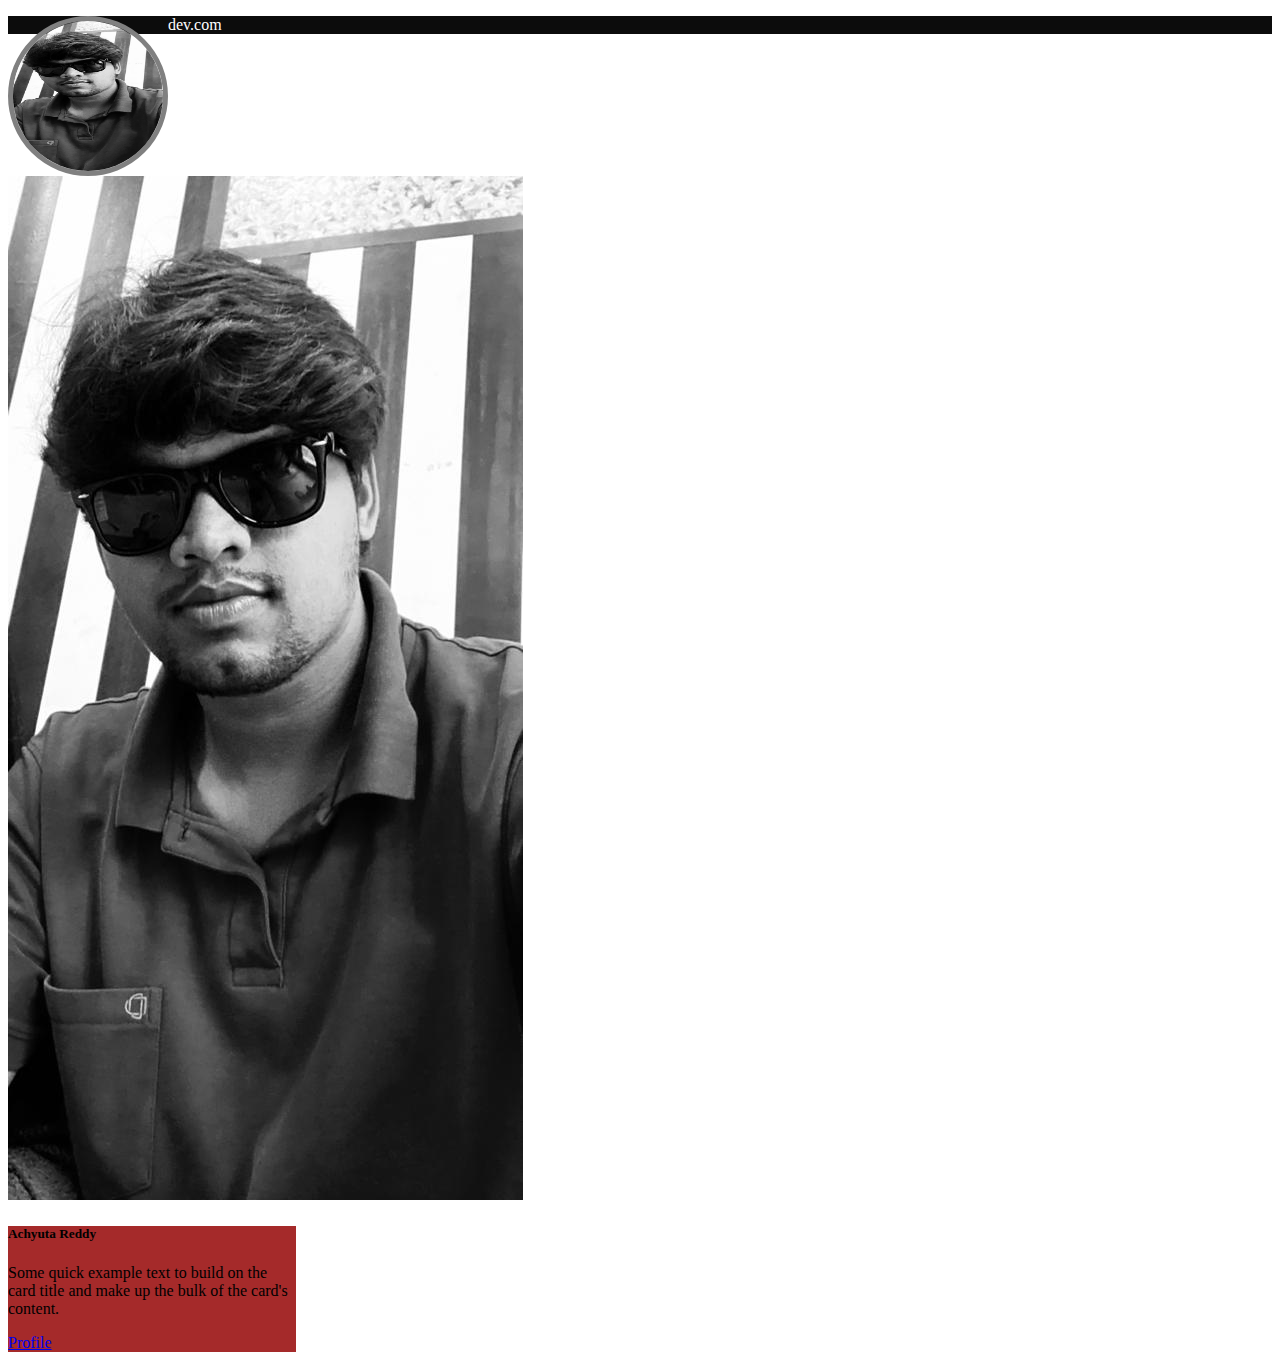
<file: index.html>
<!DOCTYPE html>
<html lang="en">
<head>
    <meta charset="UTF-8">
    <meta name="viewport" content="width=device-width, initial-scale=1.0">
    <title>Portfolio</title>
    <link rel="stylesheet" href="./style.css"/>
    <link href="https://cdn.jsdelivr.net/npm/bootstrap@5.3.2/dist/css/bootstrap.min.css" rel="stylesheet" integrity="sha384-T3c6CoIi6uLrA9TneNEoa7RxnatzjcDSCmG1MXxSR1GAsXEV/Dwwykc2MPK8M2HN" crossorigin="anonymous">
    
</head>
<body>
    <div class="title">
            <img id="selfie" src="./src/selfie.jpeg" width="150px" height="150px"/>
            <div class="boxes">
                <p>dev.com</p>
            </div>
    </div>
    <div class="card" style="width: 18rem;">
        <img src="./src/selfie.jpeg" class="card-img-top" alt="selfie">
        <div class="card-body">
          <h5 class="card-title">Achyuta Reddy</h5>
          <p class="card-text">Some quick example text to build on the card title and make up the bulk of the card's content.</p>
          <a href="#" class="btn btn-primary">Profile</a>
        </div>
      </div>
  
    
</body>
</html>
</file>
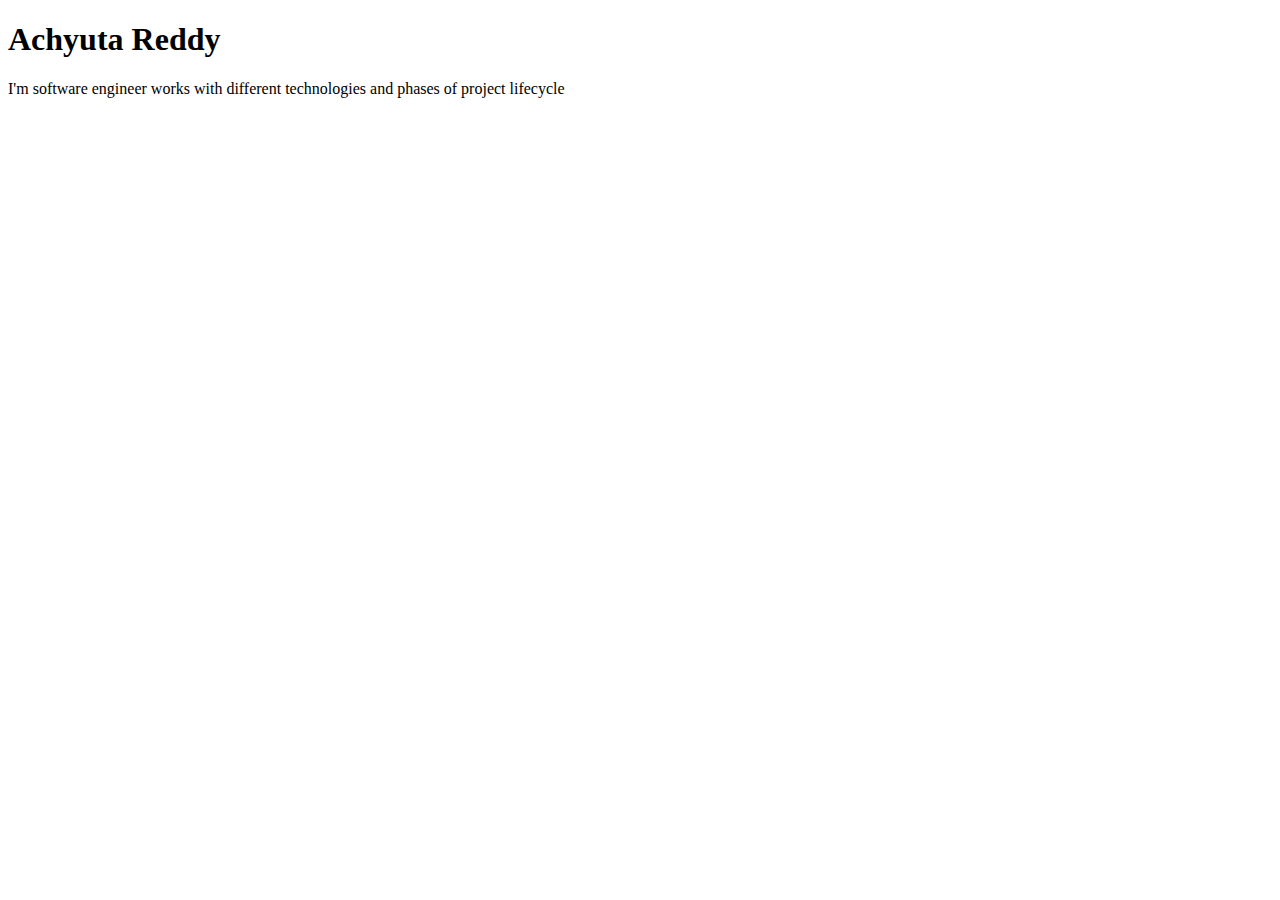
<file: Dev-Box/index.html>
<!DOCTYPE html>
<html lang="en">
<head>
    <meta charset="UTF-8">
    <meta name="viewport" content="width=device-width, initial-scale=1.0">
    <title>Portfolio</title>
</head>
<body>
    <h1> Achyuta Reddy</h1>
    <p> I'm software engineer works with different technologies and phases of project lifecycle</p>
</body>
</html>
</file>
<file: style.css>
.title{
    background-color:rgb(12, 12, 12);
    color:white;
}
#selfie{
    position:relative;
    border-radius: 50%;
    border: 5px solid gray;
    float:left;
    position: relative;
}
.card-body{
    background-color: brown;
}
</file>
